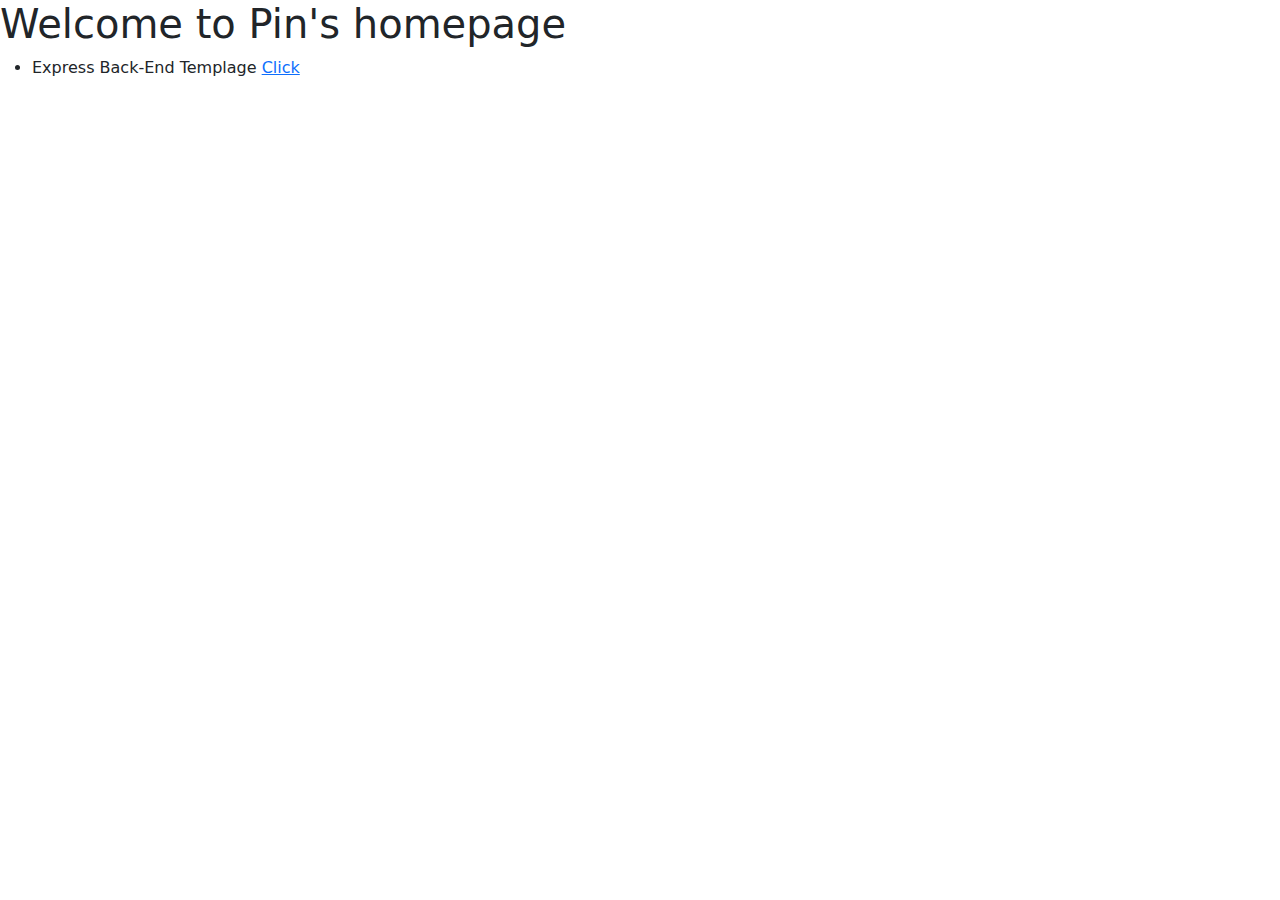
<file: index.html>
<html>
  <head>
    <title>Welcome to Pin's homepage</title>
    <link href="https://cdn.jsdelivr.net/npm/bootstrap@5.3.3/dist/css/bootstrap.min.css" rel="stylesheet" integrity="sha384-QWTKZyjpPEjISv5WaRU9OFeRpok6YctnYmDr5pNlyT2bRjXh0JMhjY6hW+ALEwIH" crossorigin="anonymous">
  </head>
  <body>
    <h1>Welcome to Pin's homepage</h1>
    <ul>
      <li> Express Back-End Templage <a href="https://github.com/PinSpuGM/express-template"> Click </a></li>
    </ul>
    <script src="https://cdn.jsdelivr.net/npm/bootstrap@5.3.3/dist/js/bootstrap.bundle.min.js" integrity="sha384-YvpcrYf0tY3lHB60NNkmXc5s9fDVZLESaAA55NDzOxhy9GkcIdslK1eN7N6jIeHz" crossorigin="anonymous"></script>
  </body>
</html>
</file>
